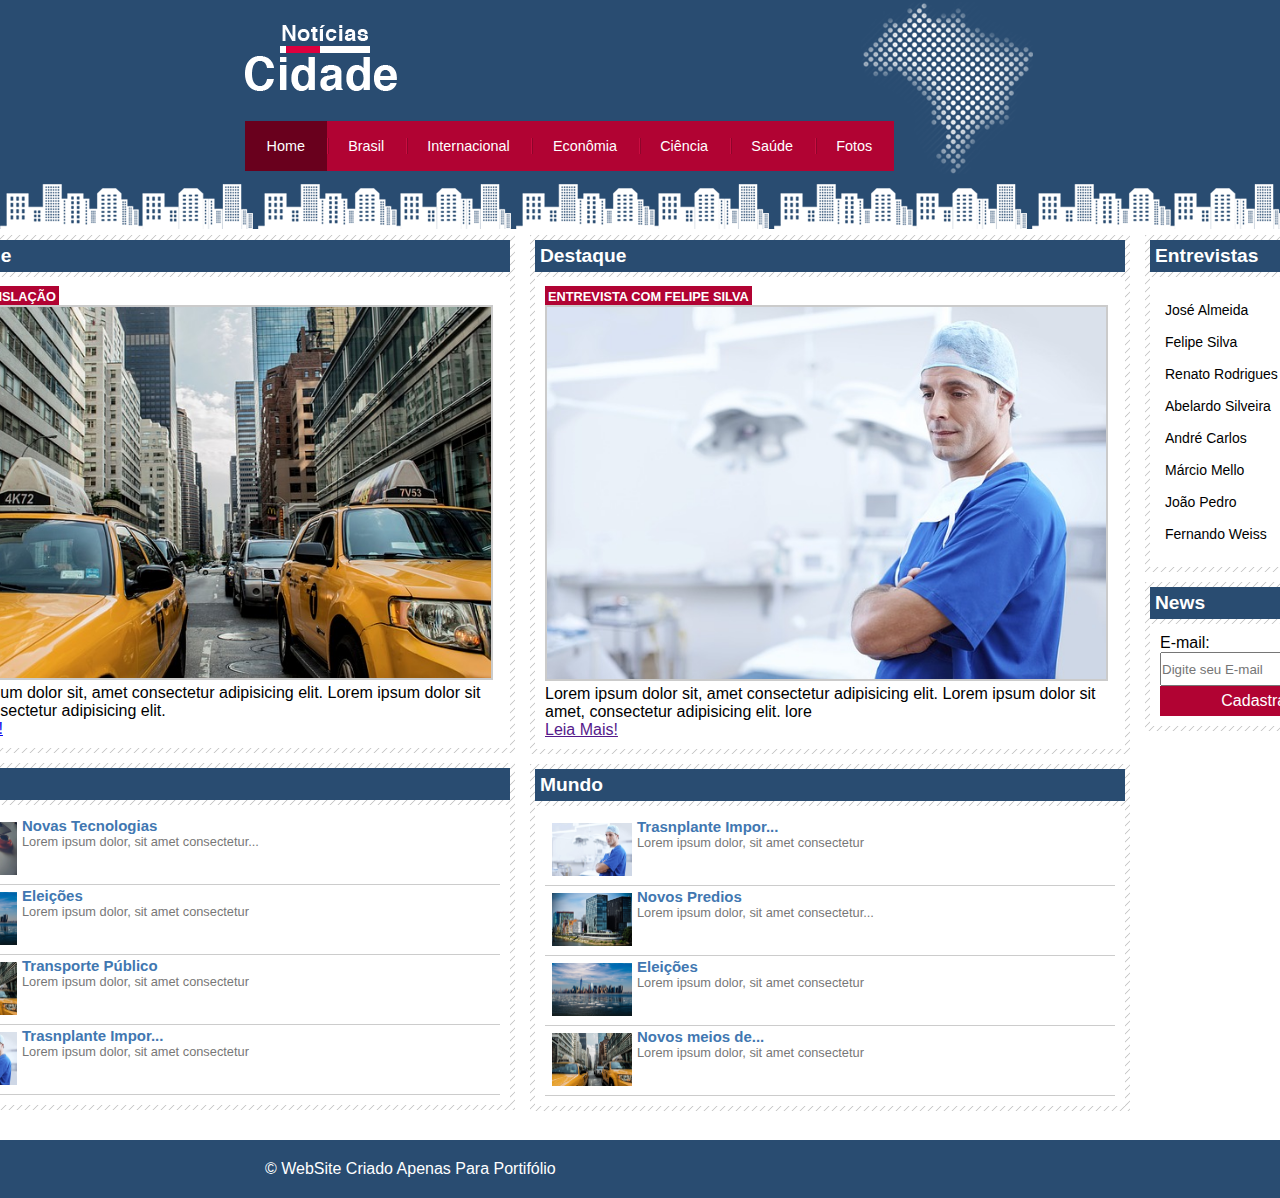
<file: 2° Noticias Cidade/Noticias Cidade/index.html>
<!DOCTYPE html>
<html>
    <head>
        <meta charset="utf-8">
        <link rel="stylesheet" type="text/css" href="estilo.css">
        <title>Noticias Cidade</title>
    </head>

    <body id="tres-colunas" class="home">

        <div id="container"> <!--Inicio do container-->

            <div id="topo"> <!--Inicio do topo-->
                <h1 class="logo">Noticias Cidade</h1>

                <ul id="navegação">
                    <li class="primeiro">
                        <a id="home" href="index.html">Home</a>
                    </li>
                    <li>
                        <a id="brasil" href="brasil.html">Brasil</a>
                    </li>
                    <li>
                        <a id="nacional" href="internacional.html">Internacional</a>
                    </li>
                    <li>
                        <a href="economia.html">Econômia</a>
                    </li>
                    <li>
                        <a href="ciencia.html">Ciência</a>
                    </li>
                    <li>
                        <a href="saude.html">Saúde</a>
                    </li>
                    <li>
                        <a id="fotos"href="fotos.html">Fotos</a>
                    </li>
                </ul>
            </div><!--Fim do topo-->

            <div id="conteudo"> <!--Inicio do conteudo-->
                <div id="primario">

                    <div class="caixa">
                        <h2>Destaque</h2>
                        <div class="caixa-conteudo">
                            <h3 class="h3">NOVA LEGISLAÇÃO</h3>
                            <img src="imagens/taxi.jpg" width="50%">
                            <p>Lorem ipsum dolor sit, amet consectetur adipisicing elit. Lorem ipsum dolor sit amet, consectetur adipisicing elit.</p>
                            <a href="fotos.html">Leia Mais!</a>
                        </div>
                    </div>

                    <div class="caixa"> <!--Lista de Noticias-->
                        <h2>Mundo</h2>
                        <div class="caixa-conteudo"> 

                                <ul id="lista-noticias"> 
                                    <li>
                                        <a href="">
                                            <img src="imagens/tecnologia.jpg">
                                            <h3>Novas Tecnologias</h3>
                                            <p>Lorem ipsum dolor, sit amet consectetur...</p>
                                        </a>
                                    </li>

                                    <li>
                                        <a href="">
                                            <img src="imagens/cidade.jpg">
                                            <h3>Eleições</h3>
                                            <p>Lorem ipsum dolor, sit amet consectetur</p>
                                        </a>
                                    </li>

                                    <li>
                                        <a href="">
                                            <img src="imagens/taxi.jpg">
                                            <h3>Transporte Público</h3>
                                            <p>Lorem ipsum dolor, sit amet consectetur</p>
                                        </a>
                                    </li>

                                    <li>
                                        <a href="">
                                            <img src="imagens/doutor.jpg">
                                            <h3>Trasnplante Impor...</h3>
                                            <p>Lorem ipsum dolor, sit amet consectetur</p>
                                        </a>
                                    </li>
                                </ul>

                        </div>
                    </div> <!--Lista de Noticias-->

                </div>
                
                <div id="secundario">
                    <div class="caixa">
                        <h2>Destaque</h2>
                        <div class="caixa-conteudo">
                            <h3 class="h3">ENTREVISTA COM FELIPE SILVA</h3>
                            <img src="imagens/doutor.jpg" width="50%">
                            <p>Lorem ipsum dolor sit, amet consectetur adipisicing elit. Lorem ipsum dolor sit amet, consectetur adipisicing elit. lore</p>
                            <a href="">Leia Mais!</a>
                        </div>
                    </div>

                    <div class="caixa"> <!--Lista de Noticias-->
                        <h2>Mundo</h2>
                        <div class="caixa-conteudo"> 

                                <ul id="lista-noticias"> 

                                    <li>
                                        <a href="">
                                            <img src="imagens/doutor.jpg">
                                            <h3>Trasnplante Impor...</h3>
                                            <p>Lorem ipsum dolor, sit amet consectetur</p>
                                        </a>
                                    </li>

                                    <li>
                                        <a href="">
                                            <img src="imagens/mundo.jpg">
                                            <h3>Novos Predios</h3>
                                            <p>Lorem ipsum dolor, sit amet consectetur...</p>
                                        </a>
                                    </li>

                                    <li>
                                        <a href="">
                                            <img src="imagens/cidade.jpg">
                                            <h3>Eleições</h3>
                                            <p>Lorem ipsum dolor, sit amet consectetur</p>
                                        </a>
                                    </li>

                                    <li>
                                        <a href="">
                                            <img src="imagens/taxi.jpg">
                                            <h3>Novos meios de...</h3>
                                            <p>Lorem ipsum dolor, sit amet consectetur</p>
                                        </a>
                                    </li>

                                </ul>

                        </div>
                    </div> <!--Lista de Noticias-->
                </div>

                <div id="lateral"><!--Lateral-->
                    <div class="caixa">
                        <h2>Entrevistas</h2>
                        <div class="caixa-conteudo">
                            <ul>
                                <li> <a href="">José Almeida</a> </li>
                                <li> <a href="">Felipe Silva</a> </li>
                                <li> <a href="">Renato Rodrigues</a> </li>
                                <li> <a href="">Abelardo Silveira</a> </li>
                                <li> <a href="">André Carlos</a> </li>
                                <li> <a href="">Márcio Mello</a> </li>
                                <li> <a href="">João Pedro</a> </li>
                                <li> <a href="">Fernando Weiss</a> </li>
                            </ul>
                        </div>
                    </div>

                    <div class="caixa">
                        <h2>News</h2>
                        <div class="caixa-conteudo">
                            <form action="">
                                <label for="email">E-mail:</label>
                                <input type="text" name="email" id="email" placeholder="Digite seu E-mail">
                                <input id="botao" type="submit" value="Cadastrar" placeholder="Cadastrar">
                            </form>
                        </div>
                    </div>
                </div><!--Lateral-->
                
            </div> <!--Fim do conteudo-->

        </div> <!--Fim do container-->

        <div id="container-rodape" style="clear: both;">
            <div id="rodape">
                &copy; WebSite Criado Apenas Para Portifólio
            </div>
        </div>
    </body>
</html>
</file>
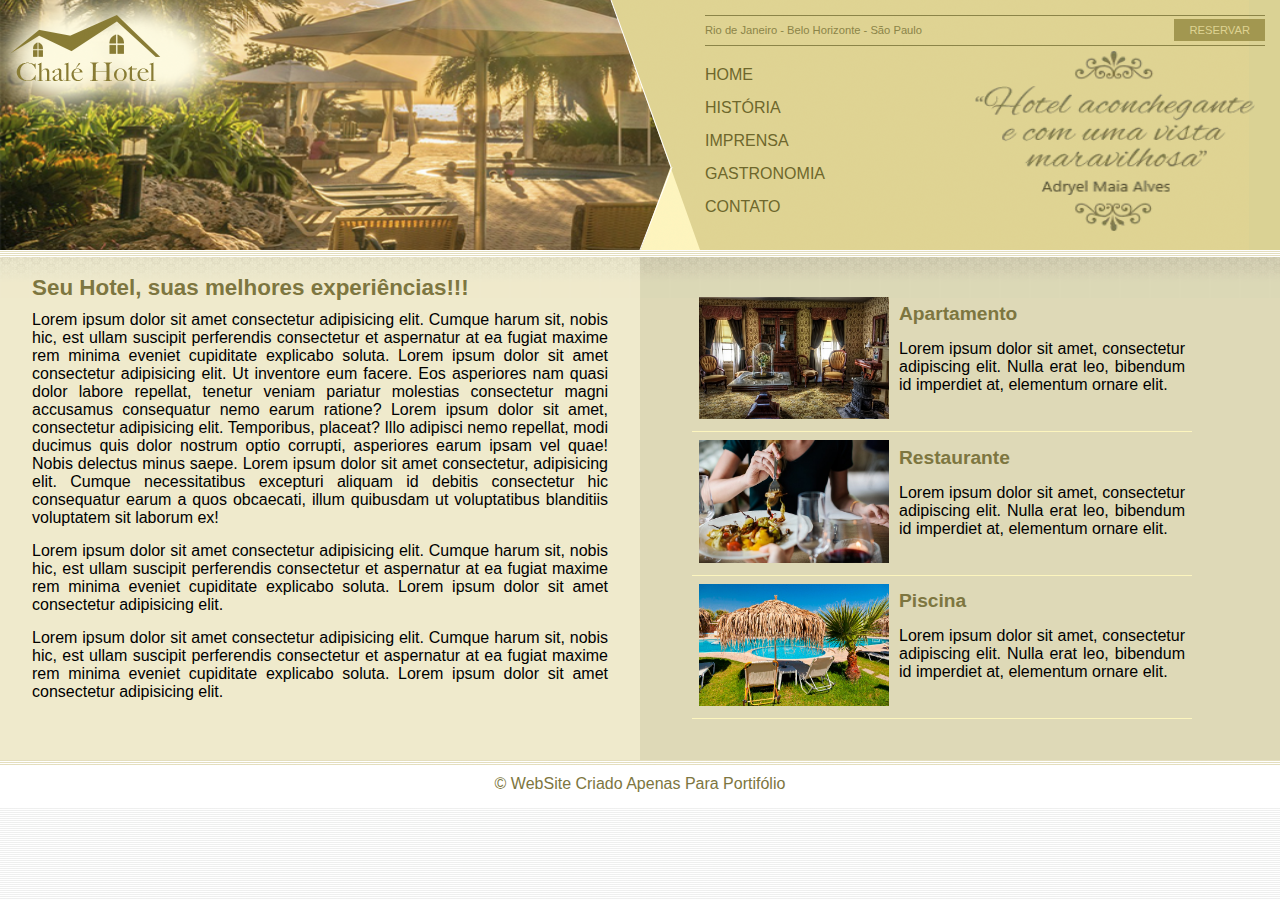
<file: 3° Chalé Hotel/Chalé Hotel/index.html>
<!DOCTYPE html>
<html>
    <head>
        <meta charset="utf-8">
        <link rel="stylesheet" type="text/css" href="estilo.css">
        <title>Chalé Hotel</title>
    </head>
    <body>
         
        <div id="container"> <!--Inicio do Container-->
            <div id="topo"> <!--Inicio do Topo-->
                <div id="area-logo"> <!--Area Logo-->
                    <h1 class="logo">
                        <a href="">Chalé Hotel</a>
                    </h1>
                </div> <!--/Area Logo-->

                <div id="area-menu"> <!--Area Menu-->

                    <div id="conteudo-menu"> <!--Incio Conteudo Menu-->

                        <div id="menu-locais"> <!--Incio menu locais-->
                            <span class="locais">Rio de Janeiro - Belo Horizonte - São Paulo</span>
                            <a href="" class="reserva">Reservar</a>
                            <div style="clear: both;"></div>
                        </div> <!--Incio menu locais-->

                        <div id="navegacao"> <!--Navegação-->
                            <ul>
                                <li><a href="">HOME</a></li>
                                <li><a href="">HISTÓRIA</a></li>
                                <li><a href="">IMPRENSA</a>
                                <li><a href="">GASTRONOMIA</a></li>
                                <li><a href="">CONTATO</a></li>
                            </ul>
                        </div> <!--Navegação-->

                        <div id="depoimento">
                            Hotel Aconchegante com vista maravilhosa
                        </div>
                    </div> <!--Fim Conteudo Menu-->
                </div> <!--/Area Menu-->
            </div> <!--Fim do topo-->

            <div id="area-principal"> <!--Conteudos-->
                <div class="conteudo">
                    <h2>Seu Hotel, suas melhores experiências!!!</h2>

                    <p>
                        Lorem ipsum dolor sit amet consectetur adipisicing elit. Cumque harum sit, nobis hic, est ullam suscipit perferendis consectetur et aspernatur at ea fugiat maxime rem minima eveniet cupiditate explicabo soluta. Lorem ipsum dolor sit amet consectetur adipisicing elit. Ut inventore eum facere. Eos asperiores nam quasi dolor labore repellat, tenetur veniam pariatur molestias consectetur magni accusamus consequatur nemo earum ratione? Lorem ipsum dolor sit amet, consectetur adipisicing elit. Temporibus, placeat? Illo adipisci nemo repellat, modi ducimus quis dolor nostrum optio corrupti, asperiores earum ipsam vel quae! Nobis delectus minus saepe. Lorem ipsum dolor sit amet consectetur, adipisicing elit. Cumque necessitatibus excepturi aliquam id debitis consectetur hic consequatur earum a quos obcaecati, illum quibusdam ut voluptatibus blanditiis voluptatem sit laborum ex!
                    </p>

                    <p>
                        Lorem ipsum dolor sit amet consectetur adipisicing elit. Cumque harum sit, nobis hic, est ullam suscipit perferendis consectetur et aspernatur at ea fugiat maxime rem minima eveniet cupiditate explicabo soluta. Lorem ipsum dolor sit amet consectetur adipisicing elit.
                    </p>

                    <p>
                        Lorem ipsum dolor sit amet consectetur adipisicing elit. Cumque harum sit, nobis hic, est ullam suscipit perferendis consectetur et aspernatur at ea fugiat maxime rem minima eveniet cupiditate explicabo soluta. Lorem ipsum dolor sit amet consectetur adipisicing elit.
                    </p>
                </div>
            </div>

            <div id="area-lateral">
                <div class="conteudo">
                    <ul id="menu-lateral">
                        <li> 
                            <a href="">
                                <img src="imagens/apartamento.jpg" width="190">
                                <div class="menu-lateral">
                                    <h4>Apartamento</h4>
                                    <p>
                                        Lorem ipsum dolor sit amet, consectetur adipiscing elit. Nulla erat leo, bibendum id imperdiet at, elementum ornare elit.
                                    </p>
                                </div>
                            </a>
                        </li>

                        <li> 
                            <a href="">
                                <img src="imagens/restaurante.jpg" width="190">
                                <div class="menu-lateral">
                                    <h4>Restaurante</h4>
                                    <p>
                                        Lorem ipsum dolor sit amet, consectetur adipiscing elit. Nulla erat leo, bibendum id imperdiet at, elementum ornare elit.
                                    </p>
                                </div>
                            </a>
                        </li>

                        <li> 
                            <a href="">
                                <img src="imagens/piscina.jpg" width="190">
                                <div class="menu-lateral">
                                    <h4>Piscina</h4>
                                    <p>
                                        Lorem ipsum dolor sit amet, consectetur adipiscing elit. Nulla erat leo, bibendum id imperdiet at, elementum ornare elit.
                                    </p>
                                </div>
                            </a>
                        </li>
                    </ul>
                </div>
            </div> <!--Conteudos-->

            <div id="rodape">
                &copy; WebSite Criado Apenas Para Portifólio
            </div>
            
        </div> <!--Fim do Container-->

    </body>
</html>
</file>
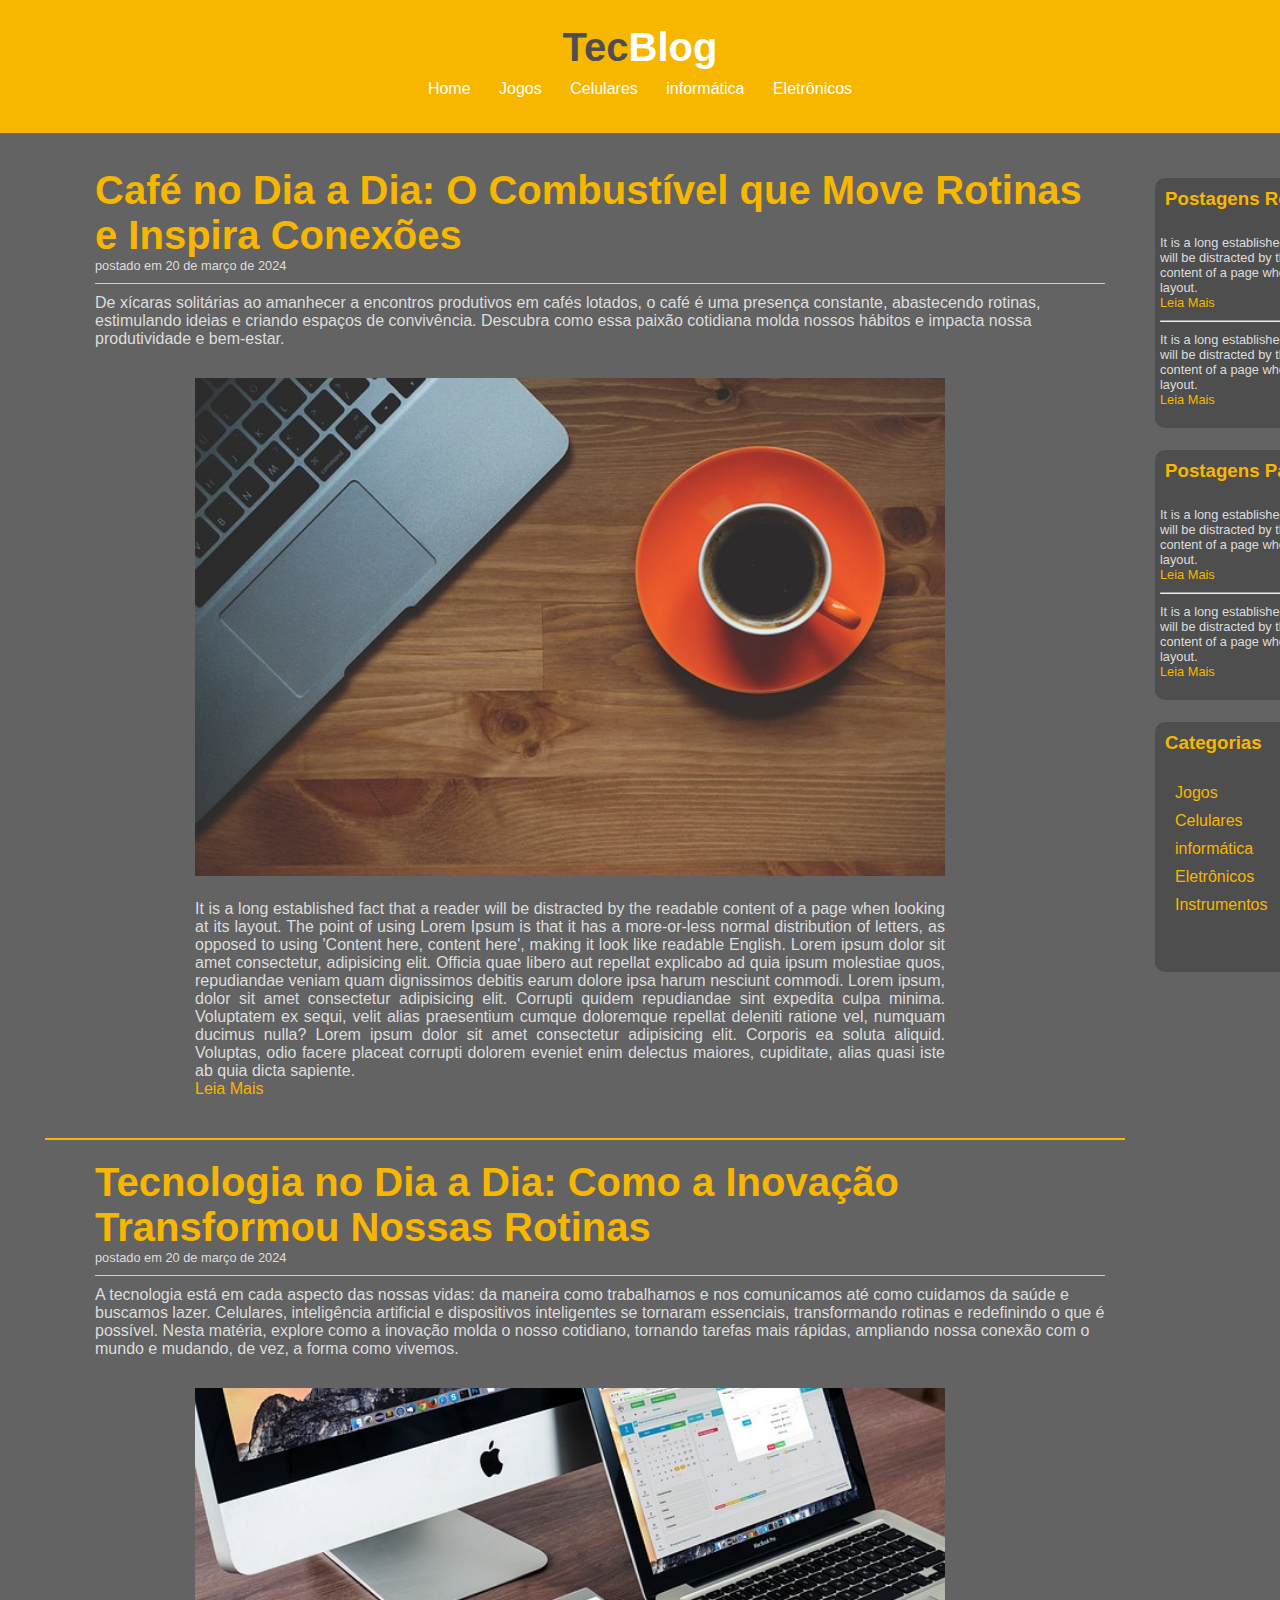
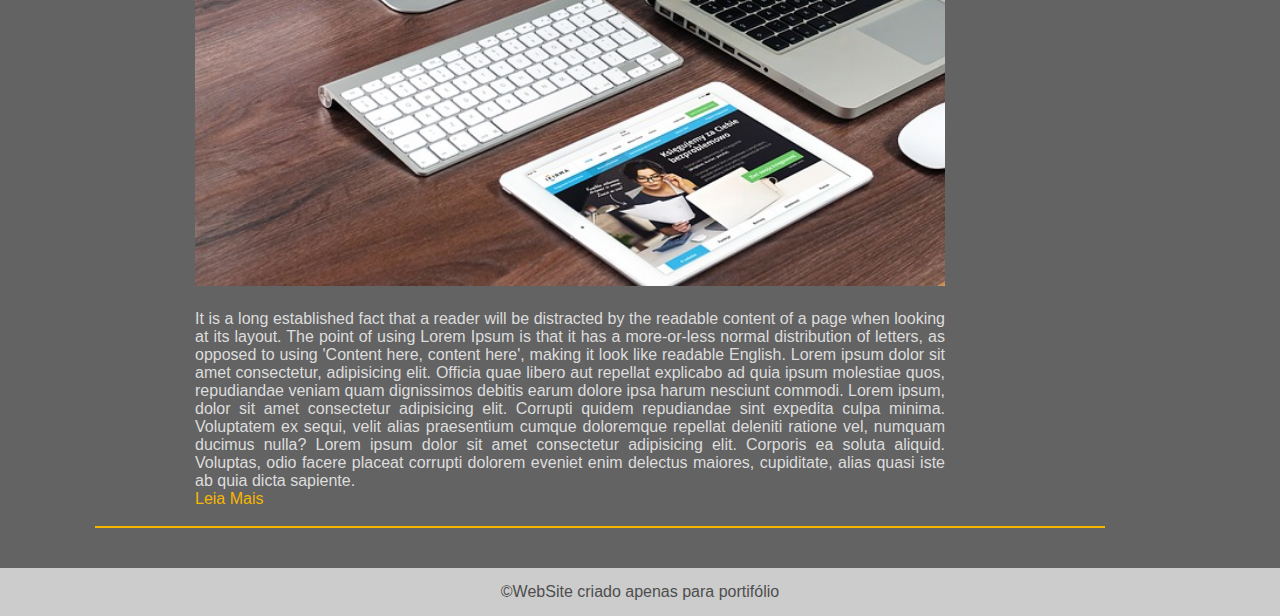
<file: 1° Tecblog/TecBlog/tecblog.html>
<!DOCTYPE html>
<html>
    <head>
        <meta charset="utf-8">
        <link rel="stylesheet" type="text/css" href="estilo.css">
        <title>TEC BLOG</title>
    </head>
    <body>
        
        <div id="cabecalho"> <!---------Cabeçalho---------->

            <div id="logo"> <!---------Area Logo---------->
                <h1>Tec<span class="branco">Blog</span></h1>
                <div id="menu"> <!---------Area Menu---------->
                    <div>
                        <a href="">Home</a>
                        <a href="">Jogos</a>
                        <a href="">Celulares</a>
                        <a href="">informática</a>
                        <a href="">Eletrônicos</a>
                    </div>
                </div> <!---------Area Menu---------->

            </div> <!---------Area Logo---------->

        </div> <!---------Cabeçalho---------->

        <div id="area-principal"> <!---------Area Principal--------->

            <div id="area-post">
                <div class="post"> <!-- Abertura Postagem -->
                    <h2>Café no Dia a Dia: O Combustível que Move Rotinas e Inspira Conexões</h2>
                    <span class="data-post">postado em 20 de março de 2024</span>
                    <p>
                        De xícaras solitárias ao amanhecer a encontros produtivos em cafés lotados, o café é uma presença constante, abastecendo rotinas, estimulando ideias e criando espaços de convivência. Descubra como essa paixão cotidiana molda nossos hábitos e impacta nossa produtividade e bem-estar.
                    </p>
                    <img src="imagens/imagem1.jpg" class="img">
                    <div class="materia">
                        <p>
                            It is a long established fact that a reader will be distracted by the readable content of a page when looking at its layout. The point of using Lorem Ipsum is that it has a more-or-less normal distribution of letters, as opposed to using 'Content here, content here', making it look like readable English. Lorem ipsum dolor sit amet consectetur, adipisicing elit. Officia quae libero aut repellat explicabo ad quia ipsum molestiae quos, repudiandae veniam quam dignissimos debitis earum dolore ipsa harum nesciunt commodi. Lorem ipsum, dolor sit amet consectetur adipisicing elit. Corrupti quidem repudiandae sint expedita culpa minima. Voluptatem ex sequi, velit alias praesentium cumque doloremque repellat deleniti ratione vel, numquam ducimus nulla? Lorem ipsum dolor sit amet consectetur adipisicing elit. Corporis ea soluta aliquid. Voluptas, odio facere placeat corrupti dolorem eveniet enim delectus maiores, cupiditate, alias quasi iste ab quia dicta sapiente.
                        </p>
                        <a href="">Leia Mais</a>
                    </div>
                </div> <!--// Fechamento Postagem -->

                <div id="border"></div>

                <div class="post"> <!-- Abertura Postagem -->
                    <h2>Tecnologia no Dia a Dia: Como a Inovação Transformou Nossas Rotinas</h2>
                    <span class="data-post">postado em 20 de março de 2024</span>
                    <p>
                        A tecnologia está em cada aspecto das nossas vidas: da maneira como trabalhamos e nos comunicamos até como cuidamos da saúde e buscamos lazer. Celulares, inteligência artificial e dispositivos inteligentes se tornaram essenciais, transformando rotinas e redefinindo o que é possível. Nesta matéria, explore como a inovação molda o nosso cotidiano, tornando tarefas mais rápidas, ampliando nossa conexão com o mundo e mudando, de vez, a forma como vivemos.
                    </p>
                    <img src="imagens/imagem2.jpg" class="img">
                    <div class="materia">
                        <p>
                            It is a long established fact that a reader will be distracted by the readable content of a page when looking at its layout. The point of using Lorem Ipsum is that it has a more-or-less normal distribution of letters, as opposed to using 'Content here, content here', making it look like readable English. Lorem ipsum dolor sit amet consectetur, adipisicing elit. Officia quae libero aut repellat explicabo ad quia ipsum molestiae quos, repudiandae veniam quam dignissimos debitis earum dolore ipsa harum nesciunt commodi. Lorem ipsum, dolor sit amet consectetur adipisicing elit. Corrupti quidem repudiandae sint expedita culpa minima. Voluptatem ex sequi, velit alias praesentium cumque doloremque repellat deleniti ratione vel, numquam ducimus nulla? Lorem ipsum dolor sit amet consectetur adipisicing elit. Corporis ea soluta aliquid. Voluptas, odio facere placeat corrupti dolorem eveniet enim delectus maiores, cupiditate, alias quasi iste ab quia dicta sapiente.
                        </p>
                        <a href="">Leia Mais</a>
                    </div> <br>

                    <div id="border"></div>
                </div> <!--// Fechamento Postagem -->
            </div>

            <div id="area-lateral">

                <div class="conteudo-lateral">
                    <h3>Postagens Recentes</h3>
                    <div  class="postagem-lateral"> <!--Postagens-->
                        <p>
                            It is a long established fact that a reader will be distracted by the readable content of a page when looking at its layout. <br>
                            <a href="">Leia Mais</a>
                        </p>
                        

                        <hr>

                        <p>
                            It is a long established fact that a reader will be distracted by the readable content of a page when looking at its layout. <br>
                            <a href="">Leia Mais</a>
                        </p>
                    </div> <!--Postagens-->
                </div>
                
                <br><br><br><br>

                <div class="conteudo-lateral">
                    <h3>Postagens Passadas</h3>
                    <div  class="postagem-lateral"> <!--Postagens-->
                        <p>
                            It is a long established fact that a reader will be distracted by the readable content of a page when looking at its layout. <br>
                            <a href="">Leia Mais</a>
                        </p>
                        

                        <hr>

                        <p>
                            It is a long established fact that a reader will be distracted by the readable content of a page when looking at its layout. <br>
                            <a href="">Leia Mais</a>
                        </p>
                    </div> <!--Postagens-->
                </div>

                <br><br><br><br>

                <div class="conteudo-lateral">
                    <h3>Categorias</h3>
                        <div class="categorias">
                            <a href="">Jogos</a><br>
                            <a href="">Celulares</a><br>
                            <a href="">informática</a><br>
                            <a href="">Eletrônicos</a><br>
                            <a href="">Instrumentos</a><br>
                        </div>
                </div>

            </div>
        </div>

        <div id="rodape">
            &copy;WebSite criado apenas para portifólio 
        </div>

    </body>
</html>
</file>
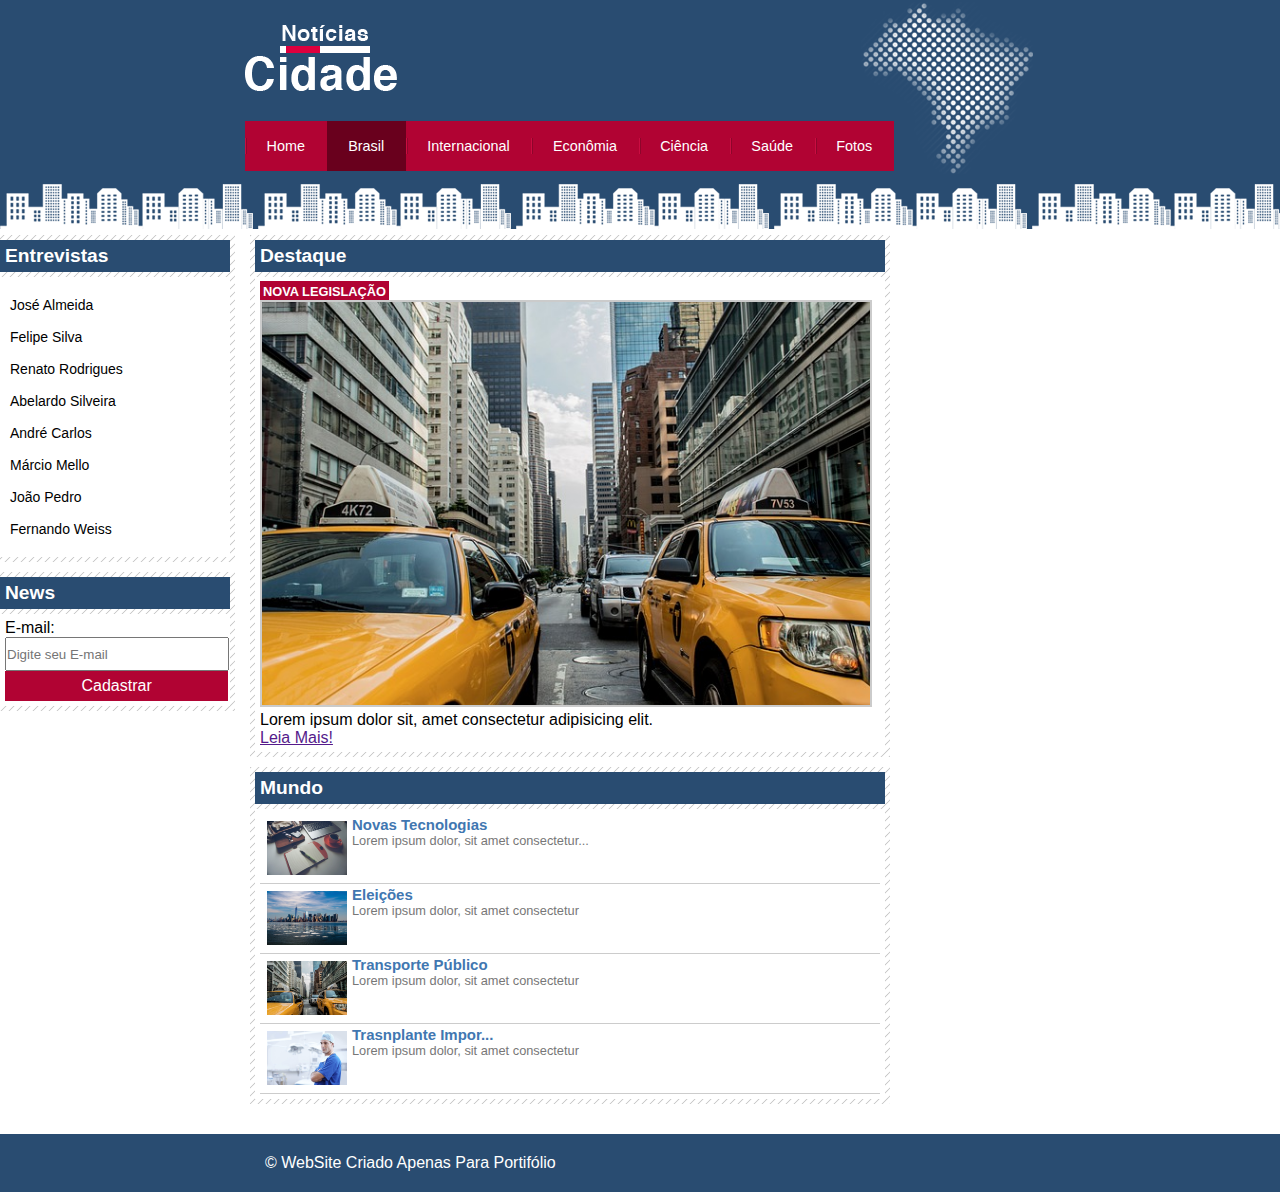
<file: 2° Noticias Cidade/Noticias Cidade/brasil.html>
<!DOCTYPE html>
<html>
    <head>
        <meta charset="utf-8">
        <link rel="stylesheet" type="text/css" href="estilo2.css">
        <title>Noticias Cidade</title>
    </head>
    <body id="duas-colunas" class="brasil">

        <div id="container"> <!--Inicio do container-->

            <div id="topo"> <!--Inicio do topo-->
                <h1 class="logo">Noticias Cidade</h1>

                <ul id="navegação">
                    <li class="primeiro">
                        <a id="home" href="index.html">Home</a>
                    </li>
                    <li>
                        <a id="brasil" href="brasil.html">Brasil</a>
                    </li>
                    <li>
                        <a id="nacional" href="internacional.html">Internacional</a>
                    </li>
                    <li>
                        <a href="economia.html">Econômia</a>
                    </li>
                    <li>
                        <a href="ciencia.html">Ciência</a>
                    </li>
                    <li>
                        <a href="saude.html">Saúde</a>
                    </li>
                    <li>
                        <a id="fotos"href="fotos.html">Fotos</a>
                    </li>
                </ul>
            </div><!--Fim do topo-->

            <div id="conteudo"> <!--Inicio do conteudo-->
                <div id="primario">

                    <div class="caixa">
                        <h2>Destaque</h2>
                        <div class="caixa-conteudo">
                            <h3 class="h3">NOVA LEGISLAÇÃO</h3>
                            <img src="imagens/taxi.jpg" width="100%">
                            <p>Lorem ipsum dolor sit, amet consectetur adipisicing elit.</p>
                            <a href="">Leia Mais!</a>
                        </div>
                    </div>

                    <div class="caixa"> <!--Lista de Noticias-->
                        <h2>Mundo</h2>
                        <div class="caixa-conteudo"> 

                                <ul id="lista-noticias"> 
                                    <li>
                                        <a href="">
                                            <img src="imagens/tecnologia.jpg">
                                            <h3>Novas Tecnologias</h3>
                                            <p>Lorem ipsum dolor, sit amet consectetur...</p>
                                        </a>
                                    </li>

                                    <li>
                                        <a href="">
                                            <img src="imagens/cidade.jpg">
                                            <h3>Eleições</h3>
                                            <p>Lorem ipsum dolor, sit amet consectetur</p>
                                        </a>
                                    </li>

                                    <li>
                                        <a href="">
                                            <img src="imagens/taxi.jpg">
                                            <h3>Transporte Público</h3>
                                            <p>Lorem ipsum dolor, sit amet consectetur</p>
                                        </a>
                                    </li>

                                    <li>
                                        <a href="">
                                            <img src="imagens/doutor.jpg">
                                            <h3>Trasnplante Impor...</h3>
                                            <p>Lorem ipsum dolor, sit amet consectetur</p>
                                        </a>
                                    </li>
                                </ul>

                        </div>
                    </div> <!--Lista de Noticias-->
                </div>

                <div id="lateral"><!--Lateral-->
                        <div class="caixa">
                            <h2>Entrevistas</h2>
                            <div class="caixa-conteudo">
                                <ul>
                                    <li> <a href="">José Almeida</a> </li>
                                    <li> <a href="">Felipe Silva</a> </li>
                                    <li> <a href="">Renato Rodrigues</a> </li>
                                    <li> <a href="">Abelardo Silveira</a> </li>
                                    <li> <a href="">André Carlos</a> </li>
                                    <li> <a href="">Márcio Mello</a> </li>
                                    <li> <a href="">João Pedro</a> </li>
                                    <li> <a href="">Fernando Weiss</a> </li>
                                </ul>
                            </div>
                        </div>
    
                        <div class="caixa">
                            <h2>News</h2>
                            <div class="caixa-conteudo">
                                <form action="">
                                    <label for="email">E-mail:</label>
                                    <input type="text" name="email" id="email" placeholder="Digite seu E-mail">
                                    <input id="botao" type="submit" value="Cadastrar" placeholder="Cadastrar">
                                </form>
                            </div>
                        </div>
                    </div><!--Lateral-->
            </div> <!--Fim do conteudo-->

        </div> <!--Fim do container-->

        <div id="container-rodape" style="clear: both;">
            <div id="rodape">
                &copy; WebSite Criado Apenas Para Portifólio
            </div>
        </div>

    </body>
</html>
</file>
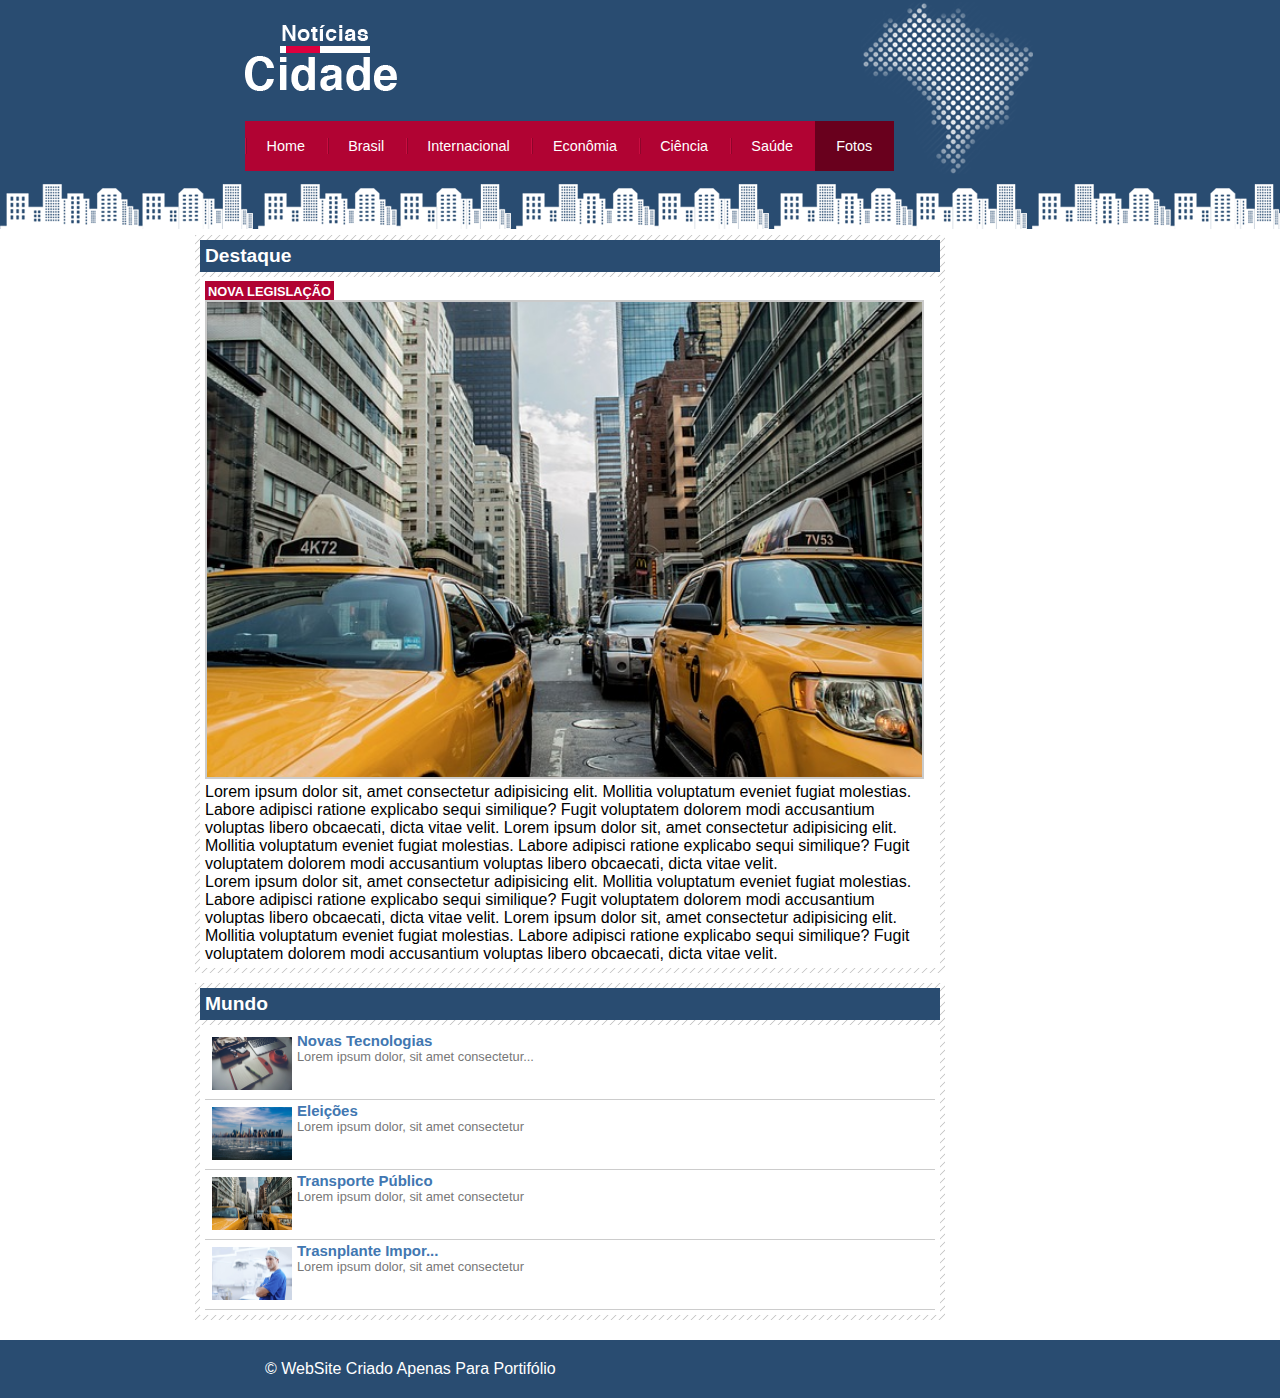
<file: 2° Noticias Cidade/Noticias Cidade/fotos.html>
<!DOCTYPE html>
<html>
    <head>
        <meta charset="utf-8">
        <link rel="stylesheet" type="text/css" href="estilo3.css">
        <title>Noticias Cidade</title>
    </head>
    <body id="uma-coluna" class="fotos">

        <div id="container"> <!--Inicio do container-->

            <div id="topo"> <!--Inicio do topo-->
                <h1 class="logo">Noticias Cidade</h1>

                <ul id="navegação">
                    <li class="primeiro">
                        <a id="home" href="index.html">Home</a>
                    </li>
                    <li>
                        <a id="brasil" href="brasil.html">Brasil</a>
                    </li>
                    <li>
                        <a id="nacional" href="internacional.html">Internacional</a>
                    </li>
                    <li>
                        <a href="economia.html">Econômia</a>
                    </li>
                    <li>
                        <a href="ciencia.html">Ciência</a>
                    </li>
                    <li>
                        <a href="saude.html">Saúde</a>
                    </li>
                    <li>
                        <a id="fotos"href="fotos.html">Fotos</a>
                    </li>
                </ul>
            </div><!--Fim do topo-->

            <div id="conteudo"> <!--Inicio do conteudo-->
                <div id="primario">
                    <div id="pagina-fotos">
                        <div class="caixa">
                            <h2>Destaque</h2>
                            <div class="caixa-conteudo">
                                <h3 class="h3">NOVA LEGISLAÇÃO</h3>
                                <img src="imagens/taxi.jpg" width="100%">
                                <p>Lorem ipsum dolor sit, amet consectetur adipisicing elit. Mollitia voluptatum eveniet fugiat molestias. Labore adipisci ratione explicabo sequi similique? Fugit voluptatem dolorem modi accusantium voluptas libero obcaecati, dicta vitae velit. Lorem ipsum dolor sit, amet consectetur adipisicing elit. Mollitia voluptatum eveniet fugiat molestias. Labore adipisci ratione explicabo sequi similique? Fugit voluptatem dolorem modi accusantium voluptas libero obcaecati, dicta vitae velit.</p>
                                <p>Lorem ipsum dolor sit, amet consectetur adipisicing elit. Mollitia voluptatum eveniet fugiat molestias. Labore adipisci ratione explicabo sequi similique? Fugit voluptatem dolorem modi accusantium voluptas libero obcaecati, dicta vitae velit. Lorem ipsum dolor sit, amet consectetur adipisicing elit. Mollitia voluptatum eveniet fugiat molestias. Labore adipisci ratione explicabo sequi similique? Fugit voluptatem dolorem modi accusantium voluptas libero obcaecati, dicta vitae velit.</p>

                            </div>
                        </div>
                    </div>

                    <div class="caixa"> <!--Lista de Noticias-->
                        <h2>Mundo</h2>
                        <div class="caixa-conteudo"> 

                                <ul id="lista-noticias"> 
                                    <li>
                                        <a href="">
                                            <img src="imagens/tecnologia.jpg">
                                            <h3>Novas Tecnologias</h3>
                                            <p>Lorem ipsum dolor, sit amet consectetur...</p>
                                        </a>
                                    </li>

                                    <li>
                                        <a href="">
                                            <img src="imagens/cidade.jpg">
                                            <h3>Eleições</h3>
                                            <p>Lorem ipsum dolor, sit amet consectetur</p>
                                        </a>
                                    </li>

                                    <li>
                                        <a href="">
                                            <img src="imagens/taxi.jpg">
                                            <h3>Transporte Público</h3>
                                            <p>Lorem ipsum dolor, sit amet consectetur</p>
                                        </a>
                                    </li>

                                    <li>
                                        <a href="">
                                            <img src="imagens/doutor.jpg">
                                            <h3>Trasnplante Impor...</h3>
                                            <p>Lorem ipsum dolor, sit amet consectetur</p>
                                        </a>
                                    </li>
                                </ul>

                        </div>
                    </div> <!--Lista de Noticias-->
                </div>
            </div> <!--Fim do conteudo-->

        </div> <!--Fim do container-->

        <div id="container-rodape" style="clear: both;">
            <div id="rodape">
                &copy; WebSite Criado Apenas Para Portifólio
            </div>
        </div>

    </body>
</html>
</file>
<file: 2° Noticias Cidade/Noticias Cidade/estilo.css>
* {
    margin: 0;
    padding: 0;
}

body {
    font-family: 'Trebuchet MS', 'Lucida Sans Unicode', 'Lucida Grande', 'Lucida Sans', Arial, sans-serif;
    background: url(imagens/fundo.png) repeat-x;
}

/*-------------------------------------------CABEÇALHO-------------------------------------------*/

/*Estilizando o menu*/
#container {
    width: 790px;
    margin: 0 auto;
    margin-bottom: 20px;
}

#topo {
    height: 150px;
    background: url(imagens/detalhe-topo.png) no-repeat right top;
    padding-top: 25px;
}

.logo {
    background: url(imagens/logo.png) no-repeat left top;
    width: 152px;
    height: 66px;
    text-indent: -3000px;
}

ul {
    margin: 0;
    padding: 0;
    list-style: none;
}
/*Estilizando o menu*/


/*Estilizando o menu de navegação horizontal*/
#topo ul {
    margin-top: 30px;
    background: #b10333;
    float: left;
}
#topo li {
    float: left;
}

#topo a {
    font-size: 0.9em;
    display: block;
    padding: 0.5em 1.5em;
    line-height: 2.5em;
    text-decoration: none;
    color: #fff;
    background: url(imagens/divisor.png) no-repeat left center;
}

#topo ul.primeiro a {
    background: none;
}

#topo ul a:hover {
    background: #69001d;
}

body.home #navegação a#home,
body.brasil #navegação a#brasil,
body.internacional #navegação a#internacional,
body.fotos #navegação a#fotos
{
    background: #69001d;
    cursor: text;
}

/*Estilizando o menu de navegação horizontal*/

/*-------------------------------------------CABEÇALHO-------------------------------------------*/

/*-------------------------------------------Criando 3 colunas-------------------------------------------*/
#conteudo {
    margin-top: 50px;
}

#tres-colunas #primario { 
    width: 600px;
    margin: 0 -640px 20px -330px;
    float: left;
}

#duas-colunas #primario {
    width: 555px;
    margin: 0 0 20px 195px;
    float: left;
}

#uma-coluna #primario {
    width: 750px;
    margin: 0 0 20px 0px;
    float: left;
}

#secundario {
    width: 600px;
    margin: 0 -95px -30px 15px;
    float: right;
}

/*Criando a lateral*/
#lateral {
    width: 220px;
    margin: 0 -850px 20px 50px;
    float: right;
}

.caixa {
    background: #f3f3f3 url(imagens/fundo-caixa.png);
    margin: 10px 0;
    padding: 5px 5px 5px;
}

h2 {
    color: white;
    background: #294c71;
    padding: 5px;
    font-size: 1.2em;
}

.caixa-conteudo {
    background: white;
    padding: 10px;
    margin-top: 5px;
}

/*Criando caixa de entrevistas*/

#lateral ul li a {
    color: black;
    text-decoration: none;
    font-size: 14px;
}

#lateral ul li {
    margin: 14px 5px;
}

#lateral a:hover {
    color: rgb(152, 152, 152);
    text-decoration: none;
    padding-left: 20px;
    font-size: 15px;
    background: url(imagens/marcador.png) no-repeat left center;
}
/*Criando caixa de entrevistas*/

/*Criando caixa news*/
#email {
    width: 100%;
    height: 30px;
    cursor: pointer;
}

#botao {
    width: 101.5%;
    height: 30px;
    font-size: 1em;
    border: none;
    color: white;
    background: #b10333;
}
/*Criando caixa news*/

/*Criando a lateral*/

/*Criando os conteudos*/
img {
    border: 2px solid #cbcbcb;
    width: 98%;
}

.h3 {
    display: inline;
    padding: 3px;
    font-size: 0.8em;
    margin-top: 1.5px;
    color: white;
    background: #b10333;
}

/*Criando os conteudos*/

/*Criando a lista de noticias*/
#lista-noticias li {
    padding: 2px;
    border-bottom: 1px solid #ccc;
    height: 65px;
}

#lista-noticias a img {
    border: none;
    width: 80px;
    float: left;
    margin: 5px;
}

#lista-noticias a {
    text-decoration: none;
    font-size: 0.8em;
    color: rgb(119, 119, 119);
}

#lista-noticias h3 {
    color: #4177b1;
}

#lista-noticias li:hover {
    background: #c6c6c6a1;
}

/*Criando a lista de noticias*/

/*-------------------------------------------Criando 3 colunas-------------------------------------------*/

/*-----rodape----*/
#container-rodape {
    background: #294c71;
    padding: 20px;
}

#rodape {
    width: 750px;
    margin: 0 auto;
    color: #fff;
}
</file>
<file: 3° Chalé Hotel/Chalé Hotel/estilo.css>
* {
    margin: 0;
    padding: 0;
}

body {
    font-family: sans-serif;
    background: #fff url(imagens/bg.png);
}

#container {
    background: #edc9cc url(imagens/bg-container.png) top center repeat-y;
    min-width: 850px;
    max-width: 1800px;
}

/*-----Topo-----*/
#topo {
    background: #dad294;
    height: 15.4em;
    min-height: 250px;
    position: relative;
}

#area-logo {
    position: absolute;
    background: url(imagens/topo-imagem-principal4.png) no-repeat;
    width: 100%;
    height: 250px;
    top: 0;
    left: 0;
}

.logo a {
    position: absolute;
    top: 15px;
    left: 10px;
    z-index: 3;
    background: url(imagens/logo.png) no-repeat;
    width: 151px;
    height: 66px;
    text-indent: -9000px;
    z-index: 0;
}
/*-----Topo-----*/

/*-----Menu-----*/
#area-menu {
    position: absolute;
    background: url(imagens/topo-imagem-lateral.png) no-repeat;
    width: 670px;
    height: 250px;
    top: 0;
    right: 0;
}

#conteudo-menu {
    margin-left: 130px;
    margin-right: 15px;
    padding-top: 15px;
}

#menu-locais { /*-----locais-----*/
    margin-left: -35px;
    border-bottom: 1px solid #8b8448;
    border-top: 1px solid #8b8448;
    font-size: 0.7em;
    color: #8b8448;
}

a {
    text-decoration: none;
}

ul li {
    list-style-type: none;
}

#menu-locais .locais {
    line-height: 2.6em;
    float: left;
}

a.reserva {
    text-transform: uppercase;
    background: #a29750;
    color: #ded392;
    padding: 5px 15px;
    margin-top: 2.5px;
    float: right;
    font-family: Arial, Helvetica, sans-serif;
} /*-----locais-----*/

#navegacao { 
    margin-left: -50px;
    padding-top: 5px;
    display: block;
} 

#navegacao ul li{   
    margin: 15px;
}

#navegacao li a {
    color: #6e672c;
}   

#navegacao li a:hover {
    background: #fdf6be;
    padding: 5px;
} /*-----navegação-----*/

#depoimento {
    width: 290px;
    height: 190px;
    background: url(imagens/depoimento.png) no-repeat;
    background-size: 280px 180px;
    float: right;
    margin-top: -180px;
    text-indent: -3000px;
}
/*-----Menu-----*/

/*-----Conteudos-----*/
#rodape {
    clear: both;
    padding: 15px;
    text-align: center;
    background: #fff url(imagens/bg-rodape.png) top repeat-x;
    color: #7d7640;
}

.conteudo {
    margin: 0 auto;
    width: 90%; 
    text-align: justify;
}

#area-principal {
    float: left;
    width: 50%;
    background: url(imagens/bg-area-principal.png) top left repeat-x;
    padding: 5px 0px;
}

#area-lateral {
    float: right;
    width: 50%;
    background: url(imagens/bg-area-lateral.png) top left repeat-x;
    padding: 35px 0;
}

#menu-lateral {
    margin-left: 15px;    
    padding: 5px;
    width: 500px;
}

#menu-lateral li{
    margin-bottom: 10px;
    border-bottom: 1px solid #fdf6be;
    padding: 7px;
    margin-bottom: 1px;
}

.menu-lateral {
    margin-left: 200px;
    margin-top: -120px;
    margin-bottom: 30px;
}

#menu-lateral li:hover {
    background: #f6f3d6;
}

/*Formatações de Textos*/
.conteudo h2 {
    font-size: 1.4em;
    margin-top: 20px;
    color: #7d7640;
}

.conteudo p {
    margin: 10px 0 15px;
    font-size: 1em;
}

.menu-lateral h4 {
    color: #7d7640;
    padding-bottom: 5px;
    font-size: 1.2em;
}

.menu-lateral p {
    color: black;
    
}
</file>
<file: 1° Tecblog/TecBlog/estilo.css>
/*Limpar formatações padrões*/
* {
    margin: 0px;
    padding: 0px;
    color: rgb(221, 221, 221);
}

body {
    font-size: 16px;
    font-family: "Trebuchet MS", Helvetica, sans-serif;
    background: rgb(99, 99, 99);
}

/*layout*/

#cabecalho {
    background-color: #f7b600;
    padding: 15px;
    text-align: center;
}

#logo, #menu {
    padding: 10px;
}

#area-principal {
    width: 1380px;
    margin: 0 30px;
    padding: 15px;
}

#area-post {
    width: 1080px;
    float: left;
}

.post {
    padding: 20px;
    margin-bottom: 20px;
    margin-left: 30px;
}

.img {
    width: 750px;
    margin-left: 100px;
    margin-bottom: 20px;
    margin-top: 30px;
}

.materia {
    width: 750px;
    text-align: justify;
    margin-left: 100px;
}

#border {
    border: 1px solid #f7b600;
}
/*Area Lateral*/

#area-lateral {
    width: 240px;
    float: right;
    margin-right: 30px;
    margin-top: 30px;
}

.conteudo-lateral {
    height: 250px;
    background: #4e4e4e;
    margin-bottom: -50px;
    border-radius: 10px;
}

.categorias  {
    padding: 15px;
}

.categorias a {
    margin: 5px; /* Ajuste o valor conforme necessário */
    display: inline-block; /* Garante que o margin funcione horizontalmente */
}


.postagem-lateral {
    font-size: 0.8em;
    padding: 5px;
  /*border-bottom: 1px dotted #ccc;*/
}

.postagem-lateral p {
    margin: 10px 0;
}

/*Formatações Gerais*/

h3 {
    color: #f7b600;
    padding: 10px;
}

h2 {
    color: #f7b600;
    font-size: 2.5em;
}

h1 {
    color: #4e4e4e;
    font-size: 2.5em;
}

.branco {
    color: white;
}

.data-post {
    font-size: 0.8em;
    border-bottom: 1px solid #ccc;
    padding-bottom: 10px;
    margin-bottom: 10px;
    display: block;
}

/*Formatação do menu*/

a {
    text-decoration: none;
}

a:link, a:visited {
    color: #F7b600;
}

a:hover {
    text-decoration: underline;
}

#cabecalho a:link, #cabecalho a:visited {
    color: #FFF;
    padding: 8px 12px;
}

#cabecalho a:hover {
    color: #f7b600;
    background: #FFF;
    text-decoration: none;
}

/*Rodape*/
#rodape {
    clear: both;
    background: green;
    text-align: center;
    padding: 15px;
    background: #ccc;
    color: #4e4e4e;
}
</file>
<file: 2° Noticias Cidade/Noticias Cidade/estilo2.css>
* {
    margin: 0;
    padding: 0;
}

body {
    font-family: 'Trebuchet MS', 'Lucida Sans Unicode', 'Lucida Grande', 'Lucida Sans', Arial, sans-serif;
    background: url(imagens/fundo.png) repeat-x;
}

/*-------------------------------------------CABEÇALHO-------------------------------------------*/

/*Estilizando o menu*/
#container {
    width: 790px;
    margin: 0 auto;
}

#topo {
    height: 150px;
    background: url(imagens/detalhe-topo.png) no-repeat right top;
    padding-top: 25px;
}

.logo {
    background: url(imagens/logo.png) no-repeat left top;
    width: 152px;
    height: 66px;
    text-indent: -3000px;
}

ul {
    margin: 0;
    padding: 0;
    list-style: none;
}
/*Estilizando o menu*/


/*Estilizando o menu de navegação horizontal*/
#topo ul {
    margin-top: 30px;
    background: #b10333;
    float: left;
}
#topo li {
    float: left;
}

#topo a {
    font-size: 0.9em;
    display: block;
    padding: 0.5em 1.5em;
    line-height: 2.5em;
    text-decoration: none;
    color: #fff;
    background: url(imagens/divisor.png) no-repeat left center;
}

#topo ul.primeiro a {
    background: none;
}

#topo ul a:hover {
    background: #69001d;
}

body.home #navegação a#home,
body.brasil #navegação a#brasil,
body.internacional #navegação a#internacional,
body.fotos #navegação a#fotos
{
    background: #69001d;
    cursor: text;
}

/*Estilizando o menu de navegação horizontal*/

/*-------------------------------------------CABEÇALHO-------------------------------------------*/

/*-------------------------------------------Criando 3 colunas-------------------------------------------*/
#conteudo {
    margin-top: 50px;
}

#tres-colunas #primario { 
    width: 400px;
    margin: 0 -500px 20px 0px;
    float: left;
}

#duas-colunas #primario {
    width: 640px;
    margin: 0 145px 20px 190px;
    float: right;
}

#uma-coluna #primario {
    width: 750px;
    margin: 0 0 20px 0px;
    float: left;
}

#secundario {
    width: 400px;
    margin: 0 -20px 20px 15px;
    float: right;
}

/*Criando a lateral*/
#lateral {
    width: 240px;
    margin: 0 0 20px -250px;
    float: left;
}

.caixa {
    background: #f3f3f3 url(imagens/fundo-caixa.png);
    margin: 10px 0;
    padding: 5px 5px 5px;
}

h2 {
    color: white;
    background: #294c71;
    padding: 5px;
    font-size: 1.2em;
}

.caixa-conteudo {
    background: white;
    padding: 5px;
    margin-top: 5px;
}

/*Criando caixa de entrevistas*/

#lateral ul li a {
    color: black;
    text-decoration: none;
    font-size: 14px;
}

#lateral ul li {
    margin: 14px 5px;
}

#lateral a:hover {
    color: rgb(152, 152, 152);
    text-decoration: none;
    padding-left: 20px;
    font-size: 15px;
    background: url(imagens/marcador.png) no-repeat left center;
}
/*Criando caixa de entrevistas*/

/*Criando caixa news*/
#email {
    width: 100%;
    height: 30px;
    cursor: pointer;
}

#botao {
    width: 101.5%;
    height: 30px;
    font-size: 1em;
    border: none;
    color: white;
    background: #b10333;
}
/*Criando caixa news*/

/*Criando a lateral*/

/*Criando os conteudos*/
img {
    border: 2px solid #cbcbcb;
    width: 98%;
}

.h3 {
    display: inline;
    padding: 3px;
    font-size: 0.8em;
    margin-top: 1.5px;
    color: white;
    background: #b10333;
}

/*Criando os conteudos*/

/*Criando a lista de noticias*/
#lista-noticias li {
    padding: 2px;
    border-bottom: 1px solid #ccc;
    height: 65px;
}

#lista-noticias a img {
    border: none;
    width: 80px;
    float: left;
    margin: 5px;
}

#lista-noticias a {
    text-decoration: none;
    font-size: 0.8em;
    color: rgb(119, 119, 119);
}

#lista-noticias h3 {
    color: #4177b1;
}

#lista-noticias li:hover {
    background: #c6c6c6a1;
}

/*Criando a lista de noticias*/

/*-------------------------------------------Criando 3 colunas-------------------------------------------*/

/*-----rodape----*/
#container-rodape {
    background: #294c71;
    padding: 20px;
}

#rodape {
    width: 750px;
    margin: 0 auto;
    color: #fff;
}
</file>
<file: 2° Noticias Cidade/Noticias Cidade/estilo3.css>
* {
    margin: 0;
    padding: 0;
}

body {
    font-family: 'Trebuchet MS', 'Lucida Sans Unicode', 'Lucida Grande', 'Lucida Sans', Arial, sans-serif;
    background: url(imagens/fundo.png) repeat-x;
}

/*-------------------------------------------CABEÇALHO-------------------------------------------*/

/*Estilizando o menu*/
#container {
    width: 790px;
    margin: 0 auto;
}

#topo {
    height: 150px;
    background: url(imagens/detalhe-topo.png) no-repeat right top;
    padding-top: 25px;
}

.logo {
    background: url(imagens/logo.png) no-repeat left top;
    width: 152px;
    height: 66px;
    text-indent: -3000px;
}

ul {
    margin: 0;
    padding: 0;
    list-style: none;
}
/*Estilizando o menu*/


/*Estilizando o menu de navegação horizontal*/
#topo ul {
    margin-top: 30px;
    background: #b10333;
    float: left;
}
#topo li {
    float: left;
}

#topo a {
    font-size: 0.9em;
    display: block;
    padding: 0.5em 1.5em;
    line-height: 2.5em;
    text-decoration: none;
    color: #fff;
    background: url(imagens/divisor.png) no-repeat left center;
}

#topo ul.primeiro a {
    background: none;
}

#topo ul a:hover {
    background: #69001d;
}

body.home #navegação a#home,
body.brasil #navegação a#brasil,
body.internacional #navegação a#internacional,
body.fotos #navegação a#fotos
{
    background: #69001d;
    cursor: text;
}

/*Estilizando o menu de navegação horizontal*/

/*-------------------------------------------CABEÇALHO-------------------------------------------*/

/*-------------------------------------------Criando 3 colunas-------------------------------------------*/
#conteudo {
    margin-top: 50px;
}

#tres-colunas #primario { 
    width: 400px;
    margin: 0 -500px 20px 0px;
    float: left;
}

#duas-colunas #primario {
    width: 555px;
    margin: 0 0 20px 195px;
    float: left;
}

#uma-coluna #primario {
    width: 750px;
    margin: 0 0 10px -50px;
    float: left;
}

#secundario {
    width: 400px;
    margin: 0 -20px 20px 15px;
    float: right;
}

/*Criando a lateral*/
#lateral {
    width: 240px;
    margin: 0 0px 20px -250px;
    float: left;
}

.caixa {
    background: #f3f3f3 url(imagens/fundo-caixa.png);
    margin: 10px 0;
    padding: 5px 5px 5px;
}

h2 {
    color: white;
    background: #294c71;
    padding: 5px;
    font-size: 1.2em;
}

.caixa-conteudo {
    background: white;
    padding: 5px;
    margin-top: 5px;
}

/*Criando caixa de entrevistas*/

#lateral ul li a {
    color: black;
    text-decoration: none;
    font-size: 14px;
}

#lateral ul li {
    margin: 14px 5px;
}

#lateral a:hover {
    color: rgb(152, 152, 152);
    text-decoration: none;
    padding-left: 20px;
    font-size: 15px;
    background: url(imagens/marcador.png) no-repeat left center;
}
/*Criando caixa de entrevistas*/

/*Criando caixa news*/
#email {
    width: 100%;
    height: 30px;
    cursor: pointer;
}

#botao {
    width: 101.5%;
    height: 30px;
    font-size: 1em;
    border: none;
    color: white;
    background: #b10333;
}
/*Criando caixa news*/

/*Criando a lateral*/

/*Criando os conteudos*/
img {
    border: 2px solid #cbcbcb;
    width: 98%;
}

.h3 {
    display: inline;
    padding: 3px;
    font-size: 0.8em;
    margin-top: 1.5px;
    color: white;
    background: #b10333;
}

/*Criando os conteudos*/

/*Criando a lista de noticias*/
#lista-noticias li {
    padding: 2px;
    border-bottom: 1px solid #ccc;
    height: 65px;
}

#lista-noticias a img {
    border: none;
    width: 80px;
    float: left;
    margin: 5px;
}

#lista-noticias a {
    text-decoration: none;
    font-size: 0.8em;
    color: rgb(119, 119, 119);
}

#lista-noticias h3 {
    color: #4177b1;
}

#lista-noticias li:hover {
    background: #c6c6c6a1;
}

/*Criando a lista de noticias*/

/*-------------------------------------------Criando 3 colunas-------------------------------------------*/

/*-----rodape----*/
#container-rodape {
    background: #294c71;
    padding: 20px;
}

#rodape {
    width: 750px;
    margin: 0 auto;
    color: #fff;
}
</file>
